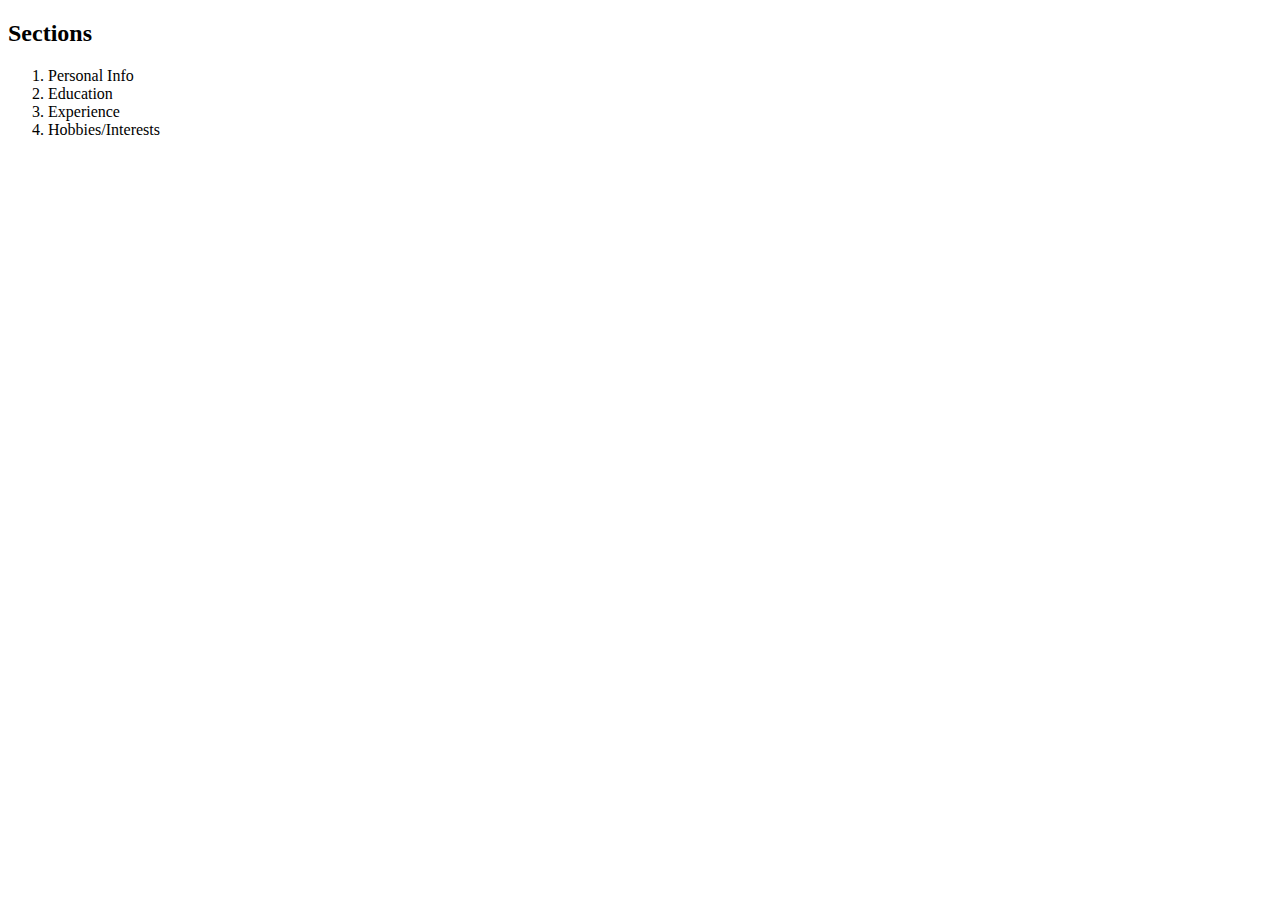
<file: aboutMe.html>
<!DOCTYPE html>
<html>
    
<head>

</head>

<body class="TerminalSections">

<h2>Sections</h2>

<ol>
    <li>Personal Info</li>
    <li>Education</li>
    <li>Experience</li>
    <li>Hobbies/Interests</li>

</ol>

</body>

</html>
</file>
